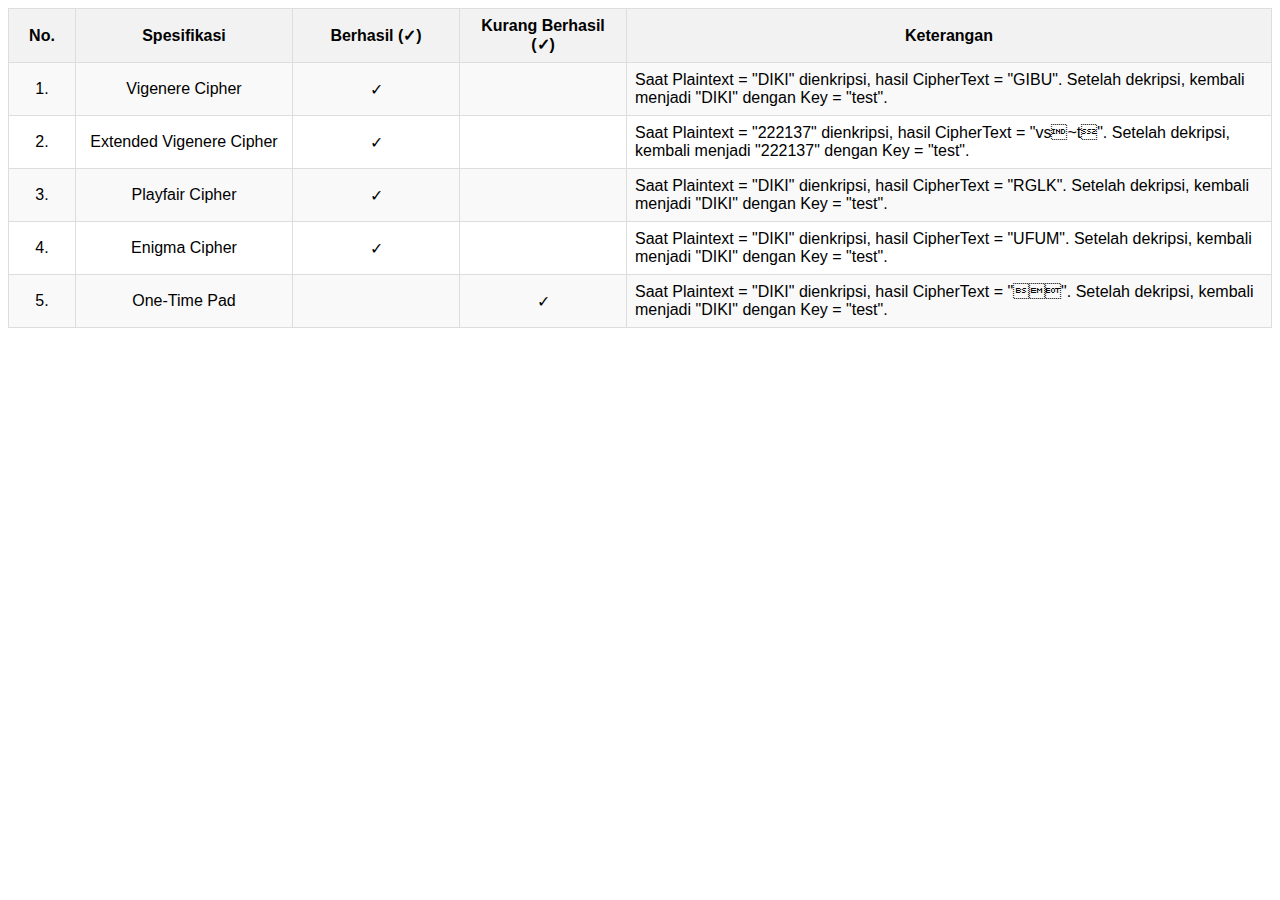
<file: table.html>
<!DOCTYPE html>
<html>

<head>
    <style>
        table {
            width: 100%;
            border-collapse: collapse;
            font-family: Arial, sans-serif;
        }

        th,
        td {
            border: 1px solid #ddd;
            padding: 8px;
            text-align: center;
        }

        th {
            background-color: #f2f2f2;
            font-weight: bold;
        }

        tr:nth-child(even) {
            background-color: #f9f9f9;
        }

        tr:hover {
            background-color: #f5f5f5;
        }

        .no-column {
            width: 50px;
        }

        .spec-column {
            width: 200px;
        }

        .status-column {
            width: 150px;
        }

        .info-column {
            text-align: left;
        }
    </style>
</head>

<body>

    <table>
        <tr>
            <th class="no-column">No.</th>
            <th class="spec-column">Spesifikasi</th>
            <th class="status-column">Berhasil (✓)</th>
            <th class="status-column">Kurang Berhasil (✓)</th>
            <th>Keterangan</th>
        </tr>
        <tr>
            <td>1.</td>
            <td>Vigenere Cipher</td>
            <td>✓</td>
            <td></td>
            <td class="info-column">Saat Plaintext = "DIKI" dienkripsi, hasil CipherText = "GIBU". Setelah dekripsi, kembali menjadi "DIKI" dengan Key = "test".</td>
        </tr>
        <tr>
            <td>2.</td>
            <td>Extended Vigenere Cipher</td>
            <td>✓</td>
            <td></td>
            <td class="info-column">Saat Plaintext = "222137" dienkripsi, hasil CipherText = "vs~t". Setelah dekripsi, kembali menjadi "222137" dengan Key = "test".</td>
        </tr>
        <tr>
            <td>3.</td>
            <td>Playfair Cipher</td>
            <td>✓</td>
            <td></td>
            <td class="info-column">Saat Plaintext = "DIKI" dienkripsi, hasil CipherText = "RGLK". Setelah dekripsi, kembali menjadi "DIKI" dengan Key = "test".</td>
        </tr>
        <tr>
            <td>4.</td>
            <td>Enigma Cipher</td>
            <td>✓</td>
            <td></td>
            <td class="info-column">Saat Plaintext = "DIKI" dienkripsi, hasil CipherText = "UFUM". Setelah dekripsi, kembali menjadi "DIKI" dengan Key = "test".</td>
        </tr>
        <tr>
            <td>5.</td>
            <td>One-Time Pad</td>
            <td></td>
            <td>✓</td>
            <td class="info-column">Saat Plaintext = "DIKI" dienkripsi, hasil CipherText = "". Setelah dekripsi, kembali menjadi "DIKI" dengan Key = "test".</td>
        </tr>
    </table>

</body>

</html>
</file>
